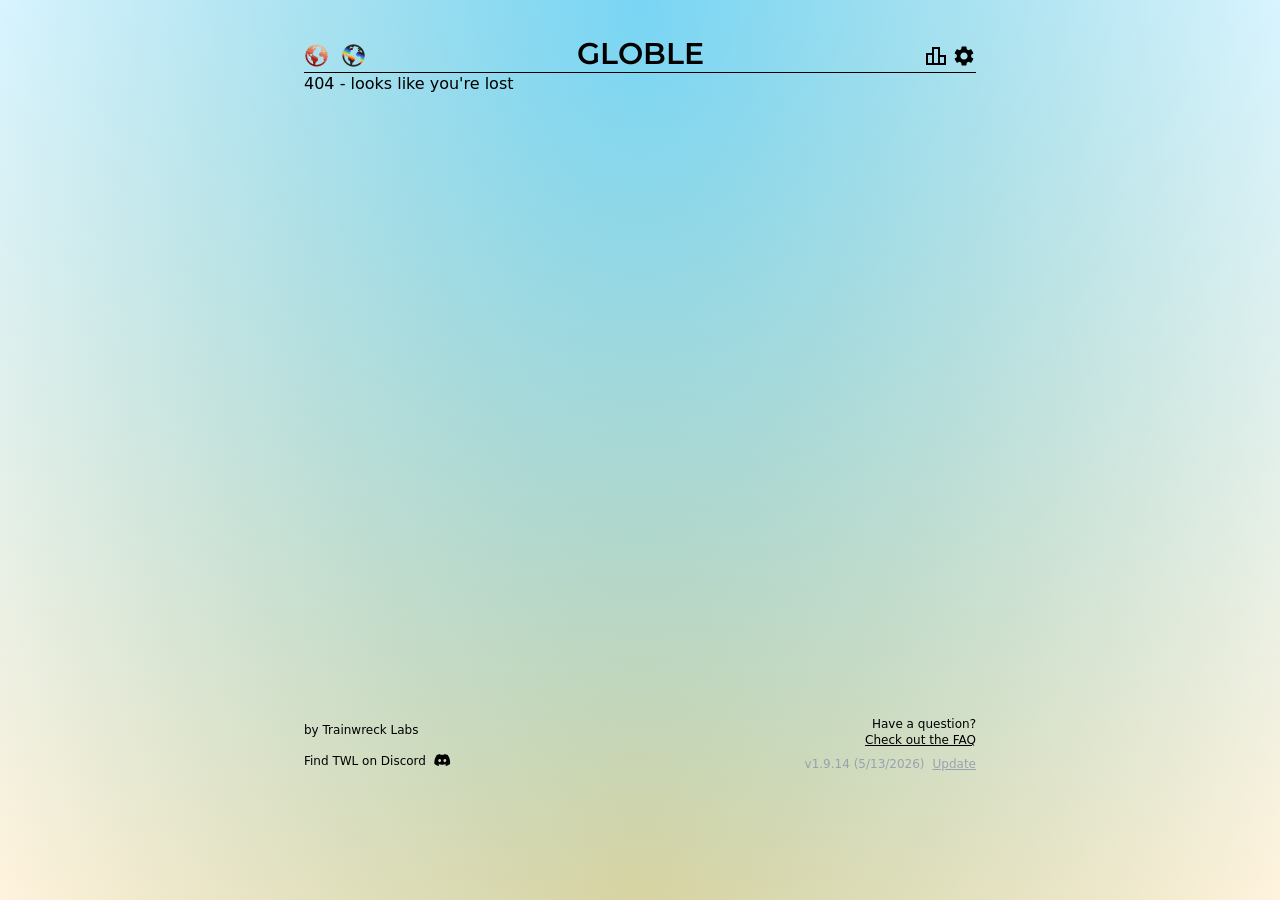
<file: index.html>
<!doctype html>
<html lang="en">
  <head>
    <meta charset="utf-8" />
    <meta name="theme-color" content="#3FC9FF" />
    <meta name="description" content="" />
    <meta name="viewport" content="width=device-width, initial-scale=1.0, user-scalable=no" />
    <title>Globle</title>

    <!-- Open Graph -->
    <meta property="og:title" content="Globle" />
    <meta property="og:type" content="website" />
    <meta property="og:url" content="https://globle-game.com" />
    <meta property="og:image" content="/globle-preview.png" />
    <meta property="og:image:alt" content="Globle logo" />
    <meta
      property="og:description"
      content="Use your geography knowledge to figure out the mystery country in as few guesses as possible!"
    />
    <meta property="og:site_name" content="Globle" />

    <!-- Twitter -->
    <meta name="twitter:card" content="summary" />
    <meta name="twitter:creator" content="@theAbeTrain" />

    <!-- Google Fonts -->
    <link rel="preconnect" href="https://fonts.googleapis.com" />
    <link rel="preconnect" href="https://fonts.gstatic.com" crossorigin />
    <link
      href="https://fonts.googleapis.com/css2?family=DM+Sans:opsz@9..40&family=Monomaniac+One&family=Montserrat&display=swap"
      rel="stylesheet"
    />

    <!-- Favicons -->
    <link rel="shortcut icon" type="image/ico" href="./favicon.ico" />
    <link rel="apple-touch-icon" sizes="180x180" href="./apple-touch-icon.png" />
    <link rel="icon" type="image/png" sizes="32x32" href="./favicon-32x32.png" />
    <link rel="icon" type="image/png" sizes="16x16" href="./favicon-16x16.png" />
    <link rel="manifest" href="./site.webmanifest" />
    <link rel="mask-icon" href="./mask-icon.svg" color="#FFFFFF" />

    <!-- Google Analytics -->
    <script async src="https://www.googletagmanager.com/gtag/js?id=G-WE7RZGKZN5"></script>
    <script>
      window.dataLayer = window.dataLayer || [];
      function gtag() {
        dataLayer.push(arguments);
      }
      gtag('js', new Date());
      gtag('config', 'G-WE7RZGKZN5');
    </script>

    <!-- NitroPay -->
    <script data-cfasync="false">
      window.nitroAds = window.nitroAds || {
        createAd: function () {
          return new Promise((e) => {
            window.nitroAds.queue.push(['createAd', arguments, e]);
          });
        },
        addUserToken: function () {
          window.nitroAds.queue.push(['addUserToken', arguments]);
        },
        queue: [],
      };
    </script>
    <script data-cfasync="false">
      // Load NitroPay with error handling
      (function () {
        var script = document.createElement('script');
        script.src = 'https://s.nitropay.com/ads-1556.js';
        script.async = true;
        script.onerror = function () {
          console.error('NitroPay ads failed to load');
          window.nitroAds = window.nitroAds || {
            createAd: function () {
              return Promise.resolve({});
            },
            addUserToken: function () {},
            queue: [],
          };
        };
        document.head.appendChild(script);
      })();
    </script>

    <!-- NitroPay subscription -->
    <script type="text/javascript">
      window.nitroSponsor = window.nitroSponsor || {
        init: function () {
          window.nitroSponsor.queue.push(['init', arguments]);
        },
        status: 'init',
        queue: [],
      };
    </script>
    <script type="text/javascript">
      // Load NitroPay sponsor with error handling
      (function () {
        var script = document.createElement('script');
        script.src = 'https://s.nitropay.com/sponsor.js';
        script.async = true;
        script.onerror = function () {
          console.error('NitroPay sponsor failed to load');
          window.nitroSponsor = window.nitroSponsor || {
            init: function () {},
            status: 'error',
            queue: [],
          };
        };
        document.head.appendChild(script);
      })();
    </script>
    <script>
      (function () {
        var RECOVERY_KEY = 'app-boot-recovery-v1';

        async function cleanupAndReload(reason) {
          var attempts = parseInt(sessionStorage.getItem(RECOVERY_KEY) || '0', 10);
          if (attempts >= 2) {
            console.error('App boot recovery exhausted after 2 attempts:', reason);
            return;
          }

          sessionStorage.setItem(RECOVERY_KEY, String(attempts + 1));

          try {
            if ('serviceWorker' in navigator) {
              var registrations = [];
              if (typeof navigator.serviceWorker.getRegistrations === 'function') {
                registrations = await navigator.serviceWorker.getRegistrations();
              } else {
                var registration = await navigator.serviceWorker.getRegistration();
                registrations = registration ? [registration] : [];
              }

              await Promise.all(
                registrations.map(function (registration) {
                  return registration.unregister();
                }),
              );
            }

            if ('caches' in window) {
              var cacheKeys = await caches.keys();
              await Promise.all(
                cacheKeys.map(function (key) {
                  return caches.delete(key);
                }),
              );
            }
          } catch (error) {
            console.warn('Failed to clear stale client state during app boot recovery', error);
          }

          // Hard-navigate to the root with a cache-busting param.
          // Using the origin (not current href) ensures we don't carry forward
          // stale route state.  The browser will fetch fresh HTML + new chunks.
          var dest = window.location.origin + '/Global/?_app_recover=' + Date.now();
          window.location.replace(dest);
        }

        window.__globleRecoverFromBootFailure = cleanupAndReload;

        // Boot timeout: if the app hasn't signalled successful boot
        // within 10s, assume a stale-asset failure and recover.
        var attempts = parseInt(sessionStorage.getItem(RECOVERY_KEY) || '0', 10);
        if (attempts < 2) {
          window.__globleBootTimer = setTimeout(function () {
            cleanupAndReload('boot-timeout');
          }, 10000);
        }

        window.addEventListener('error', function (event) {
          var message = event && event.message ? String(event.message) : '';
          if (
            message.includes('Failed to load module script') ||
            message.includes('Importing a module script failed')
          ) {
            void cleanupAndReload(message);
          }
        });

        window.addEventListener('unhandledrejection', function (event) {
          var reason = event && event.reason ? String(event.reason.message || event.reason) : '';
          if (
            reason.includes('Failed to load module script') ||
            reason.includes('Failed to fetch dynamically imported module') ||
            reason.includes('Importing a module script failed')
          ) {
            void cleanupAndReload(reason);
          }
        });
      })();
    </script>
    <script type="module" crossorigin src="./assets/index-Bd7y3X9w.js" onerror="window.__globleRecoverFromBootFailure && window.__globleRecoverFromBootFailure('entry-module-load-error')"></script>
    <link rel="stylesheet" crossorigin href="./assets/index-ImJw_bmJ.css">
  </head>
  <body>
    <noscript>You need to enable JavaScript to run this app.</noscript>
    <div id="root"></div>


    <!-- Google sign in -->
    <script
      id="google-signin-script"
      src="https://accounts.google.com/gsi/client"
      async
      defer
    ></script>
  </body>
</html>
</file>
<file: assets/index-ImJw_bmJ.css>
/*! tailwindcss v4.1.12 | MIT License | https://tailwindcss.com */@layer properties{@supports ((-webkit-hyphens:none) and (not (margin-trim:inline))) or ((-moz-orient:inline) and (not (color:rgb(from red r g b)))){*,:before,:after,::backdrop{--tw-translate-x:0;--tw-translate-y:0;--tw-translate-z:0;--tw-rotate-x:initial;--tw-rotate-y:initial;--tw-rotate-z:initial;--tw-skew-x:initial;--tw-skew-y:initial;--tw-space-y-reverse:0;--tw-space-x-reverse:0;--tw-border-style:solid;--tw-font-weight:initial;--tw-shadow:0 0 #0000;--tw-shadow-color:initial;--tw-shadow-alpha:100%;--tw-inset-shadow:0 0 #0000;--tw-inset-shadow-color:initial;--tw-inset-shadow-alpha:100%;--tw-ring-color:initial;--tw-ring-shadow:0 0 #0000;--tw-inset-ring-color:initial;--tw-inset-ring-shadow:0 0 #0000;--tw-ring-inset:initial;--tw-ring-offset-width:0px;--tw-ring-offset-color:#fff;--tw-ring-offset-shadow:0 0 #0000;--tw-outline-style:solid;--tw-blur:initial;--tw-brightness:initial;--tw-contrast:initial;--tw-grayscale:initial;--tw-hue-rotate:initial;--tw-invert:initial;--tw-opacity:initial;--tw-saturate:initial;--tw-sepia:initial;--tw-drop-shadow:initial;--tw-drop-shadow-color:initial;--tw-drop-shadow-alpha:100%;--tw-drop-shadow-size:initial;--tw-duration:initial;--tw-ease:initial}}}@layer theme{:root,:host{--font-sans:ui-sans-serif,system-ui,sans-serif,"Apple Color Emoji","Segoe UI Emoji","Segoe UI Symbol","Noto Color Emoji";--font-mono:ui-monospace,SFMono-Regular,Menlo,Monaco,Consolas,"Liberation Mono","Courier New",monospace;--color-red-50:oklch(97.1% .013 17.38);--color-red-200:oklch(88.5% .062 18.334);--color-red-300:oklch(80.8% .114 19.571);--color-red-400:oklch(70.4% .191 22.216);--color-red-500:oklch(63.7% .237 25.331);--color-red-600:oklch(57.7% .245 27.325);--color-red-700:oklch(50.5% .213 27.518);--color-red-800:oklch(44.4% .177 26.899);--color-red-900:oklch(39.6% .141 25.723);--color-amber-50:oklch(98.7% .022 95.277);--color-yellow-50:oklch(98.7% .026 102.212);--color-green-50:oklch(98.2% .018 155.826);--color-cyan-50:oklch(98.4% .019 200.873);--color-sky-50:oklch(97.7% .013 236.62);--color-sky-100:oklch(95.1% .026 236.824);--color-sky-300:oklch(82.8% .111 230.318);--color-blue-300:oklch(80.9% .105 251.813);--color-blue-400:oklch(70.7% .165 254.624);--color-blue-500:oklch(62.3% .214 259.815);--color-blue-600:oklch(54.6% .245 262.881);--color-blue-700:oklch(48.8% .243 264.376);--color-blue-800:oklch(42.4% .199 265.638);--color-blue-900:oklch(37.9% .146 265.522);--color-purple-200:oklch(90.2% .063 306.703);--color-purple-300:oklch(82.7% .119 306.383);--color-purple-800:oklch(43.8% .218 303.724);--color-purple-900:oklch(38.1% .176 304.987);--color-slate-200:oklch(92.9% .013 255.508);--color-slate-400:oklch(70.4% .04 256.788);--color-slate-700:oklch(37.2% .044 257.287);--color-slate-900:oklch(20.8% .042 265.755);--color-gray-100:oklch(96.7% .003 264.542);--color-gray-200:oklch(92.8% .006 264.531);--color-gray-300:oklch(87.2% .01 258.338);--color-gray-400:oklch(70.7% .022 261.325);--color-gray-500:oklch(55.1% .027 264.364);--color-gray-600:oklch(44.6% .03 256.802);--color-gray-700:oklch(37.3% .034 259.733);--color-gray-900:oklch(21% .034 264.665);--color-stone-50:oklch(98.5% .001 106.423);--color-stone-500:oklch(55.3% .013 58.071);--color-black:#000;--color-white:#fff;--spacing:.25rem;--container-xs:20rem;--container-md:28rem;--container-2xl:42rem;--container-3xl:48rem;--text-xs:.75rem;--text-xs--line-height:calc(1/.75);--text-sm:.875rem;--text-sm--line-height:calc(1.25/.875);--text-base:1rem;--text-base--line-height: 1.5 ;--text-lg:1.125rem;--text-lg--line-height:calc(1.75/1.125);--text-xl:1.25rem;--text-xl--line-height:calc(1.75/1.25);--text-2xl:1.5rem;--text-2xl--line-height:calc(2/1.5);--text-3xl:1.875rem;--text-3xl--line-height: 1.2 ;--text-5xl:3rem;--text-5xl--line-height:1;--font-weight-medium:500;--font-weight-semibold:600;--font-weight-bold:700;--font-weight-extrabold:800;--radius-md:.375rem;--radius-lg:.5rem;--drop-shadow-xl:0 9px 7px #0000001a;--ease-in-out:cubic-bezier(.4,0,.2,1);--default-transition-duration:.15s;--default-transition-timing-function:cubic-bezier(.4,0,.2,1);--default-font-family:var(--font-sans);--default-mono-font-family:var(--font-mono)}}@layer base{*,:after,:before,::backdrop{box-sizing:border-box;border:0 solid;margin:0;padding:0}::file-selector-button{box-sizing:border-box;border:0 solid;margin:0;padding:0}html,:host{-webkit-text-size-adjust:100%;-moz-tab-size:4;-o-tab-size:4;tab-size:4;line-height:1.5;font-family:var(--default-font-family,ui-sans-serif,system-ui,sans-serif,"Apple Color Emoji","Segoe UI Emoji","Segoe UI Symbol","Noto Color Emoji");font-feature-settings:var(--default-font-feature-settings,normal);font-variation-settings:var(--default-font-variation-settings,normal);-webkit-tap-highlight-color:transparent}hr{height:0;color:inherit;border-top-width:1px}abbr:where([title]){-webkit-text-decoration:underline dotted;text-decoration:underline dotted}h1,h2,h3,h4,h5,h6{font-size:inherit;font-weight:inherit}a{color:inherit;-webkit-text-decoration:inherit;text-decoration:inherit}b,strong{font-weight:bolder}code,kbd,samp,pre{font-family:var(--default-mono-font-family,ui-monospace,SFMono-Regular,Menlo,Monaco,Consolas,"Liberation Mono","Courier New",monospace);font-feature-settings:var(--default-mono-font-feature-settings,normal);font-variation-settings:var(--default-mono-font-variation-settings,normal);font-size:1em}small{font-size:80%}sub,sup{vertical-align:baseline;font-size:75%;line-height:0;position:relative}sub{bottom:-.25em}sup{top:-.5em}table{text-indent:0;border-color:inherit;border-collapse:collapse}:-moz-focusring{outline:auto}progress{vertical-align:baseline}summary{display:list-item}ol,ul,menu{list-style:none}img,svg,video,canvas,audio,iframe,embed,object{vertical-align:middle;display:block}img,video{max-width:100%;height:auto}button,input,select,optgroup,textarea{font:inherit;font-feature-settings:inherit;font-variation-settings:inherit;letter-spacing:inherit;color:inherit;opacity:1;background-color:#0000;border-radius:0}::file-selector-button{font:inherit;font-feature-settings:inherit;font-variation-settings:inherit;letter-spacing:inherit;color:inherit;opacity:1;background-color:#0000;border-radius:0}:where(select:is([multiple],[size])) optgroup{font-weight:bolder}:where(select:is([multiple],[size])) optgroup option{padding-inline-start:20px}::file-selector-button{margin-inline-end:4px}::-moz-placeholder{opacity:1}::placeholder{opacity:1}@supports (not (-webkit-appearance:-apple-pay-button)) or (contain-intrinsic-size:1px){::-moz-placeholder{color:currentColor}::placeholder{color:currentColor}@supports (color:color-mix(in lab,red,red)){::-moz-placeholder{color:color-mix(in oklab,currentcolor 50%,transparent)}::placeholder{color:color-mix(in oklab,currentcolor 50%,transparent)}}}textarea{resize:vertical}::-webkit-search-decoration{-webkit-appearance:none}::-webkit-date-and-time-value{min-height:1lh;text-align:inherit}::-webkit-datetime-edit{display:inline-flex}::-webkit-datetime-edit-fields-wrapper{padding:0}::-webkit-datetime-edit{padding-block:0}::-webkit-datetime-edit-year-field{padding-block:0}::-webkit-datetime-edit-month-field{padding-block:0}::-webkit-datetime-edit-day-field{padding-block:0}::-webkit-datetime-edit-hour-field{padding-block:0}::-webkit-datetime-edit-minute-field{padding-block:0}::-webkit-datetime-edit-second-field{padding-block:0}::-webkit-datetime-edit-millisecond-field{padding-block:0}::-webkit-datetime-edit-meridiem-field{padding-block:0}::-webkit-calendar-picker-indicator{line-height:1}:-moz-ui-invalid{box-shadow:none}button,input:where([type=button],[type=reset],[type=submit]){-webkit-appearance:button;-moz-appearance:button;appearance:button}::file-selector-button{-webkit-appearance:button;-moz-appearance:button;appearance:button}::-webkit-inner-spin-button{height:auto}::-webkit-outer-spin-button{height:auto}[hidden]:where(:not([hidden=until-found])){display:none!important}}@layer components;@layer utilities{.pointer-events-none{pointer-events:none}.absolute{position:absolute}.relative{position:relative}.static{position:static}.inset-x-0{inset-inline:calc(var(--spacing)*0)}.top-0{top:calc(var(--spacing)*0)}.top-1{top:calc(var(--spacing)*1)}.top-3{top:calc(var(--spacing)*3)}.top-20{top:calc(var(--spacing)*20)}.right-0{right:calc(var(--spacing)*0)}.right-4{right:calc(var(--spacing)*4)}.bottom-0{bottom:calc(var(--spacing)*0)}.bottom-1{bottom:calc(var(--spacing)*1)}.left-0{left:calc(var(--spacing)*0)}.left-1{left:calc(var(--spacing)*1)}.left-1\/2{left:50%}.z-0{z-index:0}.z-10{z-index:10}.z-20{z-index:20}.z-30{z-index:30}.z-40{z-index:40}.col-span-6{grid-column:span 6/span 6}.container{width:100%}@media (min-width:40rem){.container{max-width:40rem}}@media (min-width:48rem){.container{max-width:48rem}}@media (min-width:64rem){.container{max-width:64rem}}@media (min-width:80rem){.container{max-width:80rem}}@media (min-width:96rem){.container{max-width:96rem}}.mx-2{margin-inline:calc(var(--spacing)*2)}.mx-4{margin-inline:calc(var(--spacing)*4)}.mx-auto{margin-inline:auto}.my-2{margin-block:calc(var(--spacing)*2)}.my-4{margin-block:calc(var(--spacing)*4)}.my-5{margin-block:calc(var(--spacing)*5)}.my-auto{margin-block:auto}.mt-1{margin-top:calc(var(--spacing)*1)}.mt-2{margin-top:calc(var(--spacing)*2)}.mt-3{margin-top:calc(var(--spacing)*3)}.mt-4{margin-top:calc(var(--spacing)*4)}.mt-5{margin-top:calc(var(--spacing)*5)}.mt-6{margin-top:calc(var(--spacing)*6)}.mt-8{margin-top:calc(var(--spacing)*8)}.mr-2{margin-right:calc(var(--spacing)*2)}.mr-10{margin-right:calc(var(--spacing)*10)}.mb-1{margin-bottom:calc(var(--spacing)*1)}.mb-2{margin-bottom:calc(var(--spacing)*2)}.mb-3{margin-bottom:calc(var(--spacing)*3)}.mb-4{margin-bottom:calc(var(--spacing)*4)}.mb-5{margin-bottom:calc(var(--spacing)*5)}.mb-16{margin-bottom:calc(var(--spacing)*16)}.mb-24{margin-bottom:calc(var(--spacing)*24)}.ml-1{margin-left:calc(var(--spacing)*1)}.ml-2{margin-left:calc(var(--spacing)*2)}.block{display:block}.contents{display:contents}.flex{display:flex}.grid{display:grid}.hidden{display:none}.inline{display:inline}.inline-flex{display:inline-flex}.h-6{height:calc(var(--spacing)*6)}.h-8{height:calc(var(--spacing)*8)}.h-10{height:calc(var(--spacing)*10)}.h-14{height:calc(var(--spacing)*14)}.h-full{height:100%}.h-max{height:-moz-max-content;height:max-content}.min-h-screen{min-height:100vh}.w-6{width:calc(var(--spacing)*6)}.w-14{width:calc(var(--spacing)*14)}.w-52{width:calc(var(--spacing)*52)}.w-80{width:calc(var(--spacing)*80)}.w-fit{width:-moz-fit-content;width:fit-content}.w-full{width:100%}.w-max{width:-moz-max-content;width:max-content}.w-min{width:-moz-min-content;width:min-content}.max-w-2xl{max-width:var(--container-2xl)}.max-w-3xl{max-width:var(--container-3xl)}.max-w-\[27\.5\%\]{max-width:27.5%}.max-w-\[208px\]{max-width:208px}.max-w-full{max-width:100%}.max-w-md{max-width:var(--container-md)}.max-w-xs{max-width:var(--container-xs)}.min-w-\[8rem\]{min-width:8rem}.min-w-\[208px\]{min-width:208px}.min-w-\[250px\]{min-width:250px}.flex-1{flex:1}.flex-grow{flex-grow:1}.-translate-x-1\/2{--tw-translate-x: -50% ;translate:var(--tw-translate-x)var(--tw-translate-y)}.translate-x-full{--tw-translate-x:100%;translate:var(--tw-translate-x)var(--tw-translate-y)}.transform{transform:var(--tw-rotate-x,)var(--tw-rotate-y,)var(--tw-rotate-z,)var(--tw-skew-x,)var(--tw-skew-y,)}.cursor-grab{cursor:grab}.cursor-pointer{cursor:pointer}.resize{resize:both}.list-inside{list-style-position:inside}.list-decimal{list-style-type:decimal}.list-disc{list-style-type:disc}.grid-cols-3{grid-template-columns:repeat(3,minmax(0,1fr))}.flex-col{flex-direction:column}.items-center{align-items:center}.items-end{align-items:flex-end}.justify-around{justify-content:space-around}.justify-between{justify-content:space-between}.justify-center{justify-content:center}.justify-start{justify-content:flex-start}.gap-2{gap:calc(var(--spacing)*2)}.gap-3{gap:calc(var(--spacing)*3)}.gap-4{gap:calc(var(--spacing)*4)}.gap-8{gap:calc(var(--spacing)*8)}:where(.space-y-1>:not(:last-child)){--tw-space-y-reverse:0;margin-block-start:calc(calc(var(--spacing)*1)*var(--tw-space-y-reverse));margin-block-end:calc(calc(var(--spacing)*1)*calc(1 - var(--tw-space-y-reverse)))}:where(.space-y-2>:not(:last-child)){--tw-space-y-reverse:0;margin-block-start:calc(calc(var(--spacing)*2)*var(--tw-space-y-reverse));margin-block-end:calc(calc(var(--spacing)*2)*calc(1 - var(--tw-space-y-reverse)))}:where(.space-y-3>:not(:last-child)){--tw-space-y-reverse:0;margin-block-start:calc(calc(var(--spacing)*3)*var(--tw-space-y-reverse));margin-block-end:calc(calc(var(--spacing)*3)*calc(1 - var(--tw-space-y-reverse)))}:where(.space-y-5>:not(:last-child)){--tw-space-y-reverse:0;margin-block-start:calc(calc(var(--spacing)*5)*var(--tw-space-y-reverse));margin-block-end:calc(calc(var(--spacing)*5)*calc(1 - var(--tw-space-y-reverse)))}:where(.space-y-6>:not(:last-child)){--tw-space-y-reverse:0;margin-block-start:calc(calc(var(--spacing)*6)*var(--tw-space-y-reverse));margin-block-end:calc(calc(var(--spacing)*6)*calc(1 - var(--tw-space-y-reverse)))}:where(.space-y-10>:not(:last-child)){--tw-space-y-reverse:0;margin-block-start:calc(calc(var(--spacing)*10)*var(--tw-space-y-reverse));margin-block-end:calc(calc(var(--spacing)*10)*calc(1 - var(--tw-space-y-reverse)))}:where(.space-x-1>:not(:last-child)){--tw-space-x-reverse:0;margin-inline-start:calc(calc(var(--spacing)*1)*var(--tw-space-x-reverse));margin-inline-end:calc(calc(var(--spacing)*1)*calc(1 - var(--tw-space-x-reverse)))}:where(.space-x-2>:not(:last-child)){--tw-space-x-reverse:0;margin-inline-start:calc(calc(var(--spacing)*2)*var(--tw-space-x-reverse));margin-inline-end:calc(calc(var(--spacing)*2)*calc(1 - var(--tw-space-x-reverse)))}:where(.space-x-3>:not(:last-child)){--tw-space-x-reverse:0;margin-inline-start:calc(calc(var(--spacing)*3)*var(--tw-space-x-reverse));margin-inline-end:calc(calc(var(--spacing)*3)*calc(1 - var(--tw-space-x-reverse)))}:where(.space-x-4>:not(:last-child)){--tw-space-x-reverse:0;margin-inline-start:calc(calc(var(--spacing)*4)*var(--tw-space-x-reverse));margin-inline-end:calc(calc(var(--spacing)*4)*calc(1 - var(--tw-space-x-reverse)))}:where(.space-x-6>:not(:last-child)){--tw-space-x-reverse:0;margin-inline-start:calc(calc(var(--spacing)*6)*var(--tw-space-x-reverse));margin-inline-end:calc(calc(var(--spacing)*6)*calc(1 - var(--tw-space-x-reverse)))}:where(.space-x-8>:not(:last-child)){--tw-space-x-reverse:0;margin-inline-start:calc(calc(var(--spacing)*8)*var(--tw-space-x-reverse));margin-inline-end:calc(calc(var(--spacing)*8)*calc(1 - var(--tw-space-x-reverse)))}:where(.space-x-20>:not(:last-child)){--tw-space-x-reverse:0;margin-inline-start:calc(calc(var(--spacing)*20)*var(--tw-space-x-reverse));margin-inline-end:calc(calc(var(--spacing)*20)*calc(1 - var(--tw-space-x-reverse)))}.self-center{align-self:center}.rounded{border-radius:.25rem}.rounded-full{border-radius:3.40282e38px}.rounded-lg{border-radius:var(--radius-lg)}.rounded-md{border-radius:var(--radius-md)}.border{border-style:var(--tw-border-style);border-width:1px}.border-2{border-style:var(--tw-border-style);border-width:2px}.border-4{border-style:var(--tw-border-style);border-width:4px}.border-b-2{border-bottom-style:var(--tw-border-style);border-bottom-width:2px}.border-dotted{--tw-border-style:dotted;border-style:dotted}.border-\[\#FF8E57\]{border-color:#ff8e57}.border-black{border-color:var(--color-black)}.border-gray-100{border-color:var(--color-gray-100)}.border-gray-500{border-color:var(--color-gray-500)}.border-red-500{border-color:var(--color-red-500)}.border-red-700{border-color:var(--color-red-700)}.border-red-800{border-color:var(--color-red-800)}.border-sky-300{border-color:var(--color-sky-300)}.border-slate-700{border-color:var(--color-slate-700)}.border-stone-500{border-color:var(--color-stone-500)}.bg-\[\#F3BC63\]{background-color:#f3bc63}.bg-amber-50{background-color:var(--color-amber-50)}.bg-blue-500{background-color:var(--color-blue-500)}.bg-blue-700{background-color:var(--color-blue-700)}.bg-cyan-50{background-color:var(--color-cyan-50)}.bg-gray-100{background-color:var(--color-gray-100)}.bg-green-50{background-color:var(--color-green-50)}.bg-red-50{background-color:var(--color-red-50)}.bg-red-600{background-color:var(--color-red-600)}.bg-red-700{background-color:var(--color-red-700)}.bg-sky-50{background-color:var(--color-sky-50)}.bg-sky-100{background-color:var(--color-sky-100)}.bg-stone-50{background-color:var(--color-stone-50)}.bg-transparent{background-color:#0000}.bg-white{background-color:var(--color-white)}.bg-yellow-50{background-color:var(--color-yellow-50)}.p-1{padding:calc(var(--spacing)*1)}.p-2{padding:calc(var(--spacing)*2)}.p-4{padding:calc(var(--spacing)*4)}.p-8{padding:calc(var(--spacing)*8)}.px-2{padding-inline:calc(var(--spacing)*2)}.px-3{padding-inline:calc(var(--spacing)*3)}.px-4{padding-inline:calc(var(--spacing)*4)}.px-6{padding-inline:calc(var(--spacing)*6)}.px-8{padding-inline:calc(var(--spacing)*8)}.py-1{padding-block:calc(var(--spacing)*1)}.py-2{padding-block:calc(var(--spacing)*2)}.py-2\.5{padding-block:calc(var(--spacing)*2.5)}.py-4{padding-block:calc(var(--spacing)*4)}.py-6{padding-block:calc(var(--spacing)*6)}.py-8{padding-block:calc(var(--spacing)*8)}.pt-1{padding-top:calc(var(--spacing)*1)}.pt-4{padding-top:calc(var(--spacing)*4)}.pt-6{padding-top:calc(var(--spacing)*6)}.pt-8{padding-top:calc(var(--spacing)*8)}.pb-3{padding-bottom:calc(var(--spacing)*3)}.pb-4{padding-bottom:calc(var(--spacing)*4)}.pl-5{padding-left:calc(var(--spacing)*5)}.text-center{text-align:center}.text-left{text-align:left}.text-right{text-align:right}.align-middle{vertical-align:middle}.text-2xl{font-size:var(--text-2xl);line-height:var(--tw-leading,var(--text-2xl--line-height))}.text-3xl{font-size:var(--text-3xl);line-height:var(--tw-leading,var(--text-3xl--line-height))}.text-5xl{font-size:var(--text-5xl);line-height:var(--tw-leading,var(--text-5xl--line-height))}.text-base{font-size:var(--text-base);line-height:var(--tw-leading,var(--text-base--line-height))}.text-lg{font-size:var(--text-lg);line-height:var(--tw-leading,var(--text-lg--line-height))}.text-sm{font-size:var(--text-sm);line-height:var(--tw-leading,var(--text-sm--line-height))}.text-xl{font-size:var(--text-xl);line-height:var(--tw-leading,var(--text-xl--line-height))}.text-xs{font-size:var(--text-xs);line-height:var(--tw-leading,var(--text-xs--line-height))}.font-bold{--tw-font-weight:var(--font-weight-bold);font-weight:var(--font-weight-bold)}.font-extrabold{--tw-font-weight:var(--font-weight-extrabold);font-weight:var(--font-weight-extrabold)}.font-medium{--tw-font-weight:var(--font-weight-medium);font-weight:var(--font-weight-medium)}.font-semibold{--tw-font-weight:var(--font-weight-semibold);font-weight:var(--font-weight-semibold)}.break-words{overflow-wrap:break-word}.text-black{color:var(--color-black)}.text-blue-700{color:var(--color-blue-700)}.text-current\/80{color:currentColor}@supports (color:color-mix(in lab,red,red)){.text-current\/80{color:color-mix(in oklab,currentcolor 80%,transparent)}}.text-gray-400{color:var(--color-gray-400)}.text-gray-500{color:var(--color-gray-500)}.text-gray-600{color:var(--color-gray-600)}.text-gray-700{color:var(--color-gray-700)}.text-gray-900{color:var(--color-gray-900)}.text-red-500{color:var(--color-red-500)}.text-red-600{color:var(--color-red-600)}.text-red-700{color:var(--color-red-700)}.text-red-800{color:var(--color-red-800)}.text-white{color:var(--color-white)}.italic{font-style:italic}.underline{text-decoration-line:underline}.decoration-blue-700\/50{text-decoration-color:#1447e680}@supports (color:color-mix(in lab,red,red)){.decoration-blue-700\/50{text-decoration-color:color-mix(in oklab,var(--color-blue-700)50%,transparent)}}.decoration-transparent{text-decoration-color:#0000}.underline-offset-2{text-underline-offset:2px}.opacity-0{opacity:0}.opacity-100{opacity:1}.shadow{--tw-shadow:0 1px 3px 0 var(--tw-shadow-color,#0000001a),0 1px 2px -1px var(--tw-shadow-color,#0000001a);box-shadow:var(--tw-inset-shadow),var(--tw-inset-ring-shadow),var(--tw-ring-offset-shadow),var(--tw-ring-shadow),var(--tw-shadow)}.outline{outline-style:var(--tw-outline-style);outline-width:1px}.drop-shadow-xl{--tw-drop-shadow-size:drop-shadow(0 9px 7px var(--tw-drop-shadow-color,#0000001a));--tw-drop-shadow:drop-shadow(var(--drop-shadow-xl));filter:var(--tw-blur,)var(--tw-brightness,)var(--tw-contrast,)var(--tw-grayscale,)var(--tw-hue-rotate,)var(--tw-invert,)var(--tw-saturate,)var(--tw-sepia,)var(--tw-drop-shadow,)}.filter{filter:var(--tw-blur,)var(--tw-brightness,)var(--tw-contrast,)var(--tw-grayscale,)var(--tw-hue-rotate,)var(--tw-invert,)var(--tw-saturate,)var(--tw-sepia,)var(--tw-drop-shadow,)}.transition{transition-property:color,background-color,border-color,outline-color,text-decoration-color,fill,stroke,--tw-gradient-from,--tw-gradient-via,--tw-gradient-to,opacity,box-shadow,transform,translate,scale,rotate,filter,backdrop-filter,display,visibility,content-visibility,overlay,pointer-events;transition-timing-function:var(--tw-ease,var(--default-transition-timing-function));transition-duration:var(--tw-duration,var(--default-transition-duration))}.transition-colors{transition-property:color,background-color,border-color,outline-color,text-decoration-color,fill,stroke,--tw-gradient-from,--tw-gradient-via,--tw-gradient-to;transition-timing-function:var(--tw-ease,var(--default-transition-timing-function));transition-duration:var(--tw-duration,var(--default-transition-duration))}.transition-opacity{transition-property:opacity;transition-timing-function:var(--tw-ease,var(--default-transition-timing-function));transition-duration:var(--tw-duration,var(--default-transition-duration))}.transition-shadow{transition-property:box-shadow;transition-timing-function:var(--tw-ease,var(--default-transition-timing-function));transition-duration:var(--tw-duration,var(--default-transition-duration))}.duration-300{--tw-duration:.3s;transition-duration:.3s}.duration-500{--tw-duration:.5s;transition-duration:.5s}.ease-in-out{--tw-ease:var(--ease-in-out);transition-timing-function:var(--ease-in-out)}.select-none{-webkit-user-select:none;-moz-user-select:none;user-select:none}@media (hover:hover){.hover\:bg-blue-600:hover{background-color:var(--color-blue-600)}.hover\:bg-blue-800:hover{background-color:var(--color-blue-800)}.hover\:bg-blue-900:hover{background-color:var(--color-blue-900)}.hover\:bg-gray-100:hover{background-color:var(--color-gray-100)}.hover\:bg-red-700:hover{background-color:var(--color-red-700)}.hover\:bg-red-900:hover{background-color:var(--color-red-900)}.hover\:bg-white:hover{background-color:var(--color-white)}.hover\:text-blue-800:hover{color:var(--color-blue-800)}.hover\:text-gray-300:hover{color:var(--color-gray-300)}.hover\:opacity-70:hover{opacity:.7}.hover\:opacity-80:hover{opacity:.8}.hover\:shadow-md:hover{--tw-shadow:0 4px 6px -1px var(--tw-shadow-color,#0000001a),0 2px 4px -2px var(--tw-shadow-color,#0000001a);box-shadow:var(--tw-inset-shadow),var(--tw-inset-ring-shadow),var(--tw-ring-offset-shadow),var(--tw-ring-shadow),var(--tw-shadow)}.hover\:shadow-none:hover{--tw-shadow:0 0 #0000;box-shadow:var(--tw-inset-shadow),var(--tw-inset-ring-shadow),var(--tw-ring-offset-shadow),var(--tw-ring-shadow),var(--tw-shadow)}}.focus\:shadow-none:focus{--tw-shadow:0 0 #0000;box-shadow:var(--tw-inset-shadow),var(--tw-inset-ring-shadow),var(--tw-ring-offset-shadow),var(--tw-ring-shadow),var(--tw-shadow)}.focus\:ring-2:focus{--tw-ring-shadow:var(--tw-ring-inset,)0 0 0 calc(2px + var(--tw-ring-offset-width))var(--tw-ring-color,currentcolor);box-shadow:var(--tw-inset-shadow),var(--tw-inset-ring-shadow),var(--tw-ring-offset-shadow),var(--tw-ring-shadow),var(--tw-shadow)}.focus\:ring-4:focus{--tw-ring-shadow:var(--tw-ring-inset,)0 0 0 calc(4px + var(--tw-ring-offset-width))var(--tw-ring-color,currentcolor);box-shadow:var(--tw-inset-shadow),var(--tw-inset-ring-shadow),var(--tw-ring-offset-shadow),var(--tw-ring-shadow),var(--tw-shadow)}.focus\:ring-blue-300:focus{--tw-ring-color:var(--color-blue-300)}.focus\:ring-red-300:focus{--tw-ring-color:var(--color-red-300)}.focus\:outline-none:focus{--tw-outline-style:none;outline-style:none}.disabled\:cursor-default:disabled{cursor:default}.disabled\:border-slate-400:disabled{border-color:var(--color-slate-400)}.disabled\:bg-blue-400:disabled{background-color:var(--color-blue-400)}.disabled\:bg-blue-900:disabled{background-color:var(--color-blue-900)}.disabled\:bg-red-900:disabled{background-color:var(--color-red-900)}.disabled\:bg-slate-400:disabled{background-color:var(--color-slate-400)}.disabled\:no-underline:disabled{text-decoration-line:none}.disabled\:opacity-50:disabled{opacity:.5}@media (min-width:40rem){.sm\:mr-2{margin-right:calc(var(--spacing)*2)}.sm\:mr-16{margin-right:calc(var(--spacing)*16)}.sm\:hidden{display:none}.sm\:w-max{width:-moz-max-content;width:max-content}.sm\:min-w-\[8rem\]{min-width:8rem}.sm\:px-0{padding-inline:calc(var(--spacing)*0)}.sm\:text-center{text-align:center}}@media (min-width:48rem){.md\:col-span-12{grid-column:span 12/span 12}.md\:grid-cols-4{grid-template-columns:repeat(4,minmax(0,1fr))}.md\:flex-col{flex-direction:column}.md\:flex-row{flex-direction:row}:where(.md\:space-x-0>:not(:last-child)){--tw-space-x-reverse:0;margin-inline-start:calc(calc(var(--spacing)*0)*var(--tw-space-x-reverse));margin-inline-end:calc(calc(var(--spacing)*0)*calc(1 - var(--tw-space-x-reverse)))}.md\:px-0{padding-inline:calc(var(--spacing)*0)}.md\:py-0{padding-block:calc(var(--spacing)*0)}.md\:py-2{padding-block:calc(var(--spacing)*2)}}.dark\:hidden:where(.dark,.dark *){display:none}.dark\:inline:where(.dark,.dark *){display:inline}.dark\:border-\[\#350a46\]:where(.dark,.dark *){border-color:#350a46}.dark\:border-gray-200:where(.dark,.dark *){border-color:var(--color-gray-200)}.dark\:border-red-500:where(.dark,.dark *){border-color:var(--color-red-500)}.dark\:border-red-600:where(.dark,.dark *){border-color:var(--color-red-600)}.dark\:border-slate-700:where(.dark,.dark *){border-color:var(--color-slate-700)}.dark\:bg-\[\#582679\]:where(.dark,.dark *){background-color:#582679}.dark\:bg-purple-800:where(.dark,.dark *){background-color:var(--color-purple-800)}.dark\:bg-red-700:where(.dark,.dark *){background-color:var(--color-red-700)}.dark\:bg-red-900:where(.dark,.dark *){background-color:var(--color-red-900)}.dark\:bg-slate-200:where(.dark,.dark *){background-color:var(--color-slate-200)}.dark\:bg-slate-900:where(.dark,.dark *){background-color:var(--color-slate-900)}.dark\:fill-gray-200:where(.dark,.dark *){fill:var(--color-gray-200)}.dark\:text-black:where(.dark,.dark *){color:var(--color-black)}.dark\:text-gray-200:where(.dark,.dark *){color:var(--color-gray-200)}.dark\:text-gray-300:where(.dark,.dark *){color:var(--color-gray-300)}.dark\:text-gray-400:where(.dark,.dark *){color:var(--color-gray-400)}.dark\:text-gray-900:where(.dark,.dark *){color:var(--color-gray-900)}.dark\:text-purple-300:where(.dark,.dark *){color:var(--color-purple-300)}.dark\:text-red-200:where(.dark,.dark *){color:var(--color-red-200)}.dark\:text-red-300:where(.dark,.dark *){color:var(--color-red-300)}.dark\:text-red-500:where(.dark,.dark *){color:var(--color-red-500)}.dark\:text-white:where(.dark,.dark *){color:var(--color-white)}.dark\:decoration-purple-300\/50:where(.dark,.dark *){text-decoration-color:#d9b3ff80}@supports (color:color-mix(in lab,red,red)){.dark\:decoration-purple-300\/50:where(.dark,.dark *){text-decoration-color:color-mix(in oklab,var(--color-purple-300)50%,transparent)}}.dark\:invert:where(.dark,.dark *){--tw-invert:invert(100%);filter:var(--tw-blur,)var(--tw-brightness,)var(--tw-contrast,)var(--tw-grayscale,)var(--tw-hue-rotate,)var(--tw-invert,)var(--tw-saturate,)var(--tw-sepia,)var(--tw-drop-shadow,)}@media (hover:hover){.dark\:hover\:bg-gray-600:where(.dark,.dark *):hover{background-color:var(--color-gray-600)}.dark\:hover\:bg-purple-900:where(.dark,.dark *):hover{background-color:var(--color-purple-900)}.dark\:hover\:bg-red-500:where(.dark,.dark *):hover{background-color:var(--color-red-500)}.dark\:hover\:bg-red-800:where(.dark,.dark *):hover{background-color:var(--color-red-800)}.dark\:hover\:text-black:where(.dark,.dark *):hover{color:var(--color-black)}.dark\:hover\:text-purple-200:where(.dark,.dark *):hover{color:var(--color-purple-200)}.dark\:hover\:text-white:where(.dark,.dark *):hover{color:var(--color-white)}}.dark\:focus\:ring-purple-900:where(.dark,.dark *):focus{--tw-ring-color:var(--color-purple-900)}.dark\:disabled\:border-red-400:where(.dark,.dark *):disabled{border-color:var(--color-red-400)}.dark\:disabled\:bg-purple-900:where(.dark,.dark *):disabled{background-color:var(--color-purple-900)}}:root{--font-family-header:Montserrat,sans-serif;--font-size-mobile-header:1.4rem;--line-height-mobile-header:1.7rem}body{margin:0}#ncmp-consent-link button{text-decoration:underline}.font-header{font-family:var(--font-family-header);font-weight:600}@property --tw-translate-x{syntax:"*";inherits:false;initial-value:0}@property --tw-translate-y{syntax:"*";inherits:false;initial-value:0}@property --tw-translate-z{syntax:"*";inherits:false;initial-value:0}@property --tw-rotate-x{syntax:"*";inherits:false}@property --tw-rotate-y{syntax:"*";inherits:false}@property --tw-rotate-z{syntax:"*";inherits:false}@property --tw-skew-x{syntax:"*";inherits:false}@property --tw-skew-y{syntax:"*";inherits:false}@property --tw-space-y-reverse{syntax:"*";inherits:false;initial-value:0}@property --tw-space-x-reverse{syntax:"*";inherits:false;initial-value:0}@property --tw-border-style{syntax:"*";inherits:false;initial-value:solid}@property --tw-font-weight{syntax:"*";inherits:false}@property --tw-shadow{syntax:"*";inherits:false;initial-value:0 0 #0000}@property --tw-shadow-color{syntax:"*";inherits:false}@property --tw-shadow-alpha{syntax:"<percentage>";inherits:false;initial-value:100%}@property --tw-inset-shadow{syntax:"*";inherits:false;initial-value:0 0 #0000}@property --tw-inset-shadow-color{syntax:"*";inherits:false}@property --tw-inset-shadow-alpha{syntax:"<percentage>";inherits:false;initial-value:100%}@property --tw-ring-color{syntax:"*";inherits:false}@property --tw-ring-shadow{syntax:"*";inherits:false;initial-value:0 0 #0000}@property --tw-inset-ring-color{syntax:"*";inherits:false}@property --tw-inset-ring-shadow{syntax:"*";inherits:false;initial-value:0 0 #0000}@property --tw-ring-inset{syntax:"*";inherits:false}@property --tw-ring-offset-width{syntax:"<length>";inherits:false;initial-value:0}@property --tw-ring-offset-color{syntax:"*";inherits:false;initial-value:#fff}@property --tw-ring-offset-shadow{syntax:"*";inherits:false;initial-value:0 0 #0000}@property --tw-outline-style{syntax:"*";inherits:false;initial-value:solid}@property --tw-blur{syntax:"*";inherits:false}@property --tw-brightness{syntax:"*";inherits:false}@property --tw-contrast{syntax:"*";inherits:false}@property --tw-grayscale{syntax:"*";inherits:false}@property --tw-hue-rotate{syntax:"*";inherits:false}@property --tw-invert{syntax:"*";inherits:false}@property --tw-opacity{syntax:"*";inherits:false}@property --tw-saturate{syntax:"*";inherits:false}@property --tw-sepia{syntax:"*";inherits:false}@property --tw-drop-shadow{syntax:"*";inherits:false}@property --tw-drop-shadow-color{syntax:"*";inherits:false}@property --tw-drop-shadow-alpha{syntax:"<percentage>";inherits:false;initial-value:100%}@property --tw-drop-shadow-size{syntax:"*";inherits:false}@property --tw-duration{syntax:"*";inherits:false}@property --tw-ease{syntax:"*";inherits:false}@property --myColor1{syntax: "<color>"; initial-value: rgba(63,201,255,.7); inherits: false;}@property --myColor2{syntax: "<color>"; initial-value: rgba(255,196,87,.7); inherits: false;}@property --foreground{syntax: "<color>"; initial-value: transparent; inherits: false;}.sky{background:#00f;background:radial-gradient(ellipse at top,var(--myColor1, rgba(63, 201, 255, .7)),var(--foreground, transparent)),radial-gradient(ellipse at bottom,var(--myColor2, rgba(255, 196, 87, .7)),var(--foreground, transparent)) no-repeat fixed;transition:--myColor1 1s,--myColor2 1s,--foreground 1s}.night{--myColor1: #160152;--myColor2: #7d3074;--foreground: black}.stars{background:transparent url(https://s3-us-west-2.amazonaws.com/s.cdpn.io/1231630/stars.png) repeat;opacity:.5;transition-property:opacity;transition-delay:.7s;transition-duration:.6s}.clouds{background-image:url(https://s3-us-west-2.amazonaws.com/s.cdpn.io/131045/clouds.png),url(https://assets.codepen.io/557388/clouds.png);background-repeat:repeat repeat;margin-top:8rem;opacity:.3;transition-property:opacity;transition-delay:.7s;transition-duration:.6s}.empty{transition-delay:0ms;transition-duration:10ms;transition-property:opacity;opacity:0}.gold{background:linear-gradient(135deg,#fffac280 .01%,#ffd04f80 70%,#fffbcc80),#fff;background-size:200%;transition:1s;box-shadow:0 2px 6px #0006;border-width:1px;border-color:gray}.gold:hover{background-position:240%;box-shadow:none}.gold-flat{background:linear-gradient(135deg,#fffac280 .01%,#ffd04f80 70%,#fffbcc80),#fff;background-size:200%;transition:1s;border-width:1px;border-color:gray}.rainbow{background:linear-gradient(0deg,#ffffffd9,#ffffffd9),linear-gradient(45deg,#ed5564 10%,#ffce54,#a0d568,#4fc1e8,#ac92eb 90%);background-size:100% 100%;scroll-behavior:smooth}
</file>
